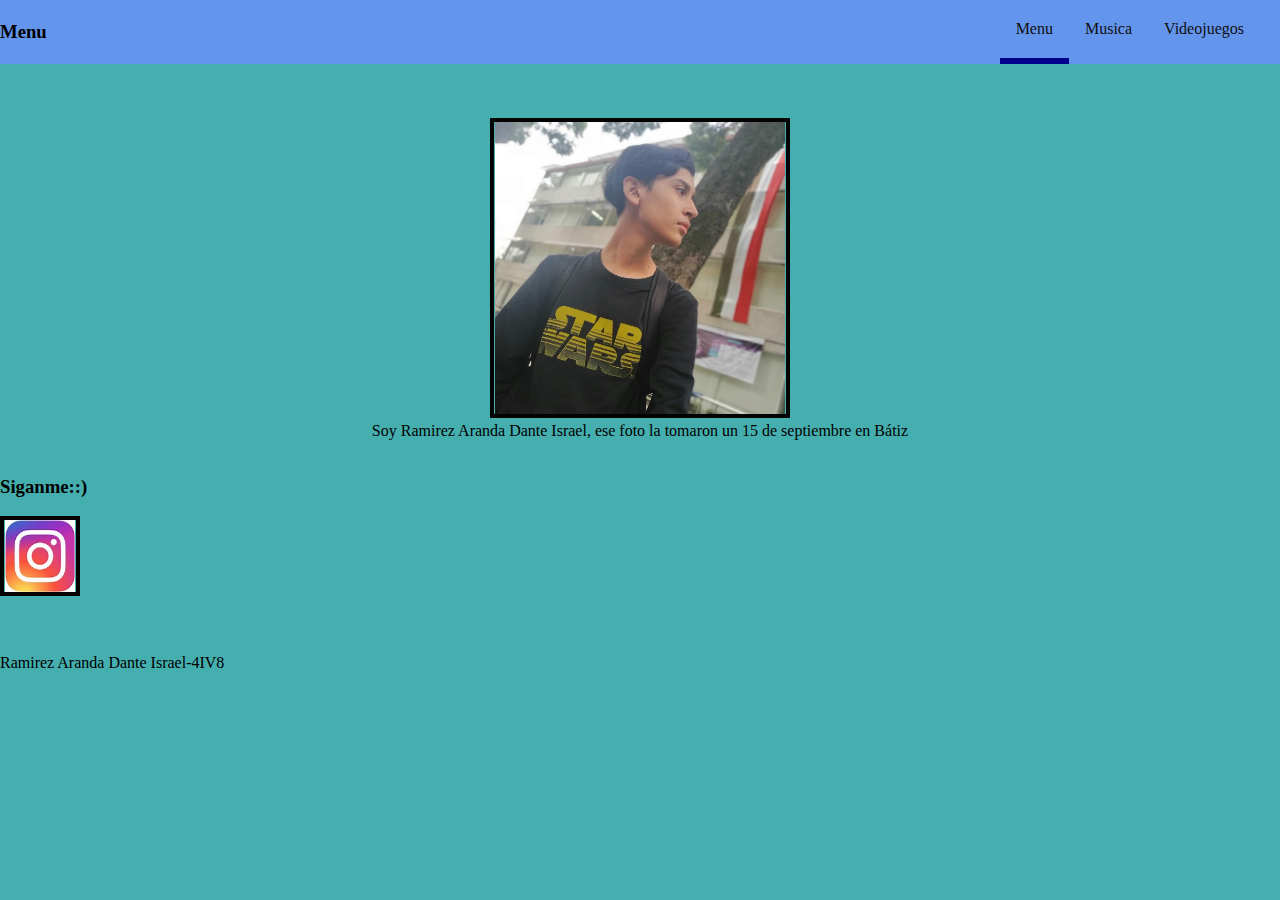
<file: index.html>
<!DOCTYPE html>
<html lang="en">
<head>
    <meta charset="UTF-8">
    <meta http-equiv="X-UA-Compatible" content="IE=edge">
    <meta name="viewport" content="width=device-width, initial-scale=1.0">
    <title>Tarea</title>
    <link rel="stylesheet" href="CSS/estilo.css">
</head>
<body>
   <header>
    <nav>
        <h3><center>Menu</center></h3>
        <div class="inicio">
            <div class="links">
                <a href="index.html" class="active"> Menu</a>
                <a href="Musica.html">Musica</a>
                <a href="Videojuegos.html"> Videojuegos</a>
            </div>
        </div>
    </nav>
   </header>


        <br>
        <br>
        <br>
        <center><img src="IMG/2.jpg" width="300 px" height="300 px"><p>Soy Ramirez Aranda Dante Israel, ese foto la tomaron un 15 de septiembre en Bátiz</p></center>
        <br>
        <br>
        <div>
            <h3>Siganme::)</h3>
            <br>
            <u>
                <li><a href="https://www.instagram.com/dante_arandaa/"><img src="IMG/ins.jpg" width="80px" height="80px"></a></li>
            </u>
        </div>
        <br>
        <br>
        <br>        
        <footer>Ramirez Aranda Dante Israel-4IV8</footer>
        <audio autoplay><source src="Audiio/2021-03-25 05-42-05.mp3"></audio>
</body>
</html>
</file>
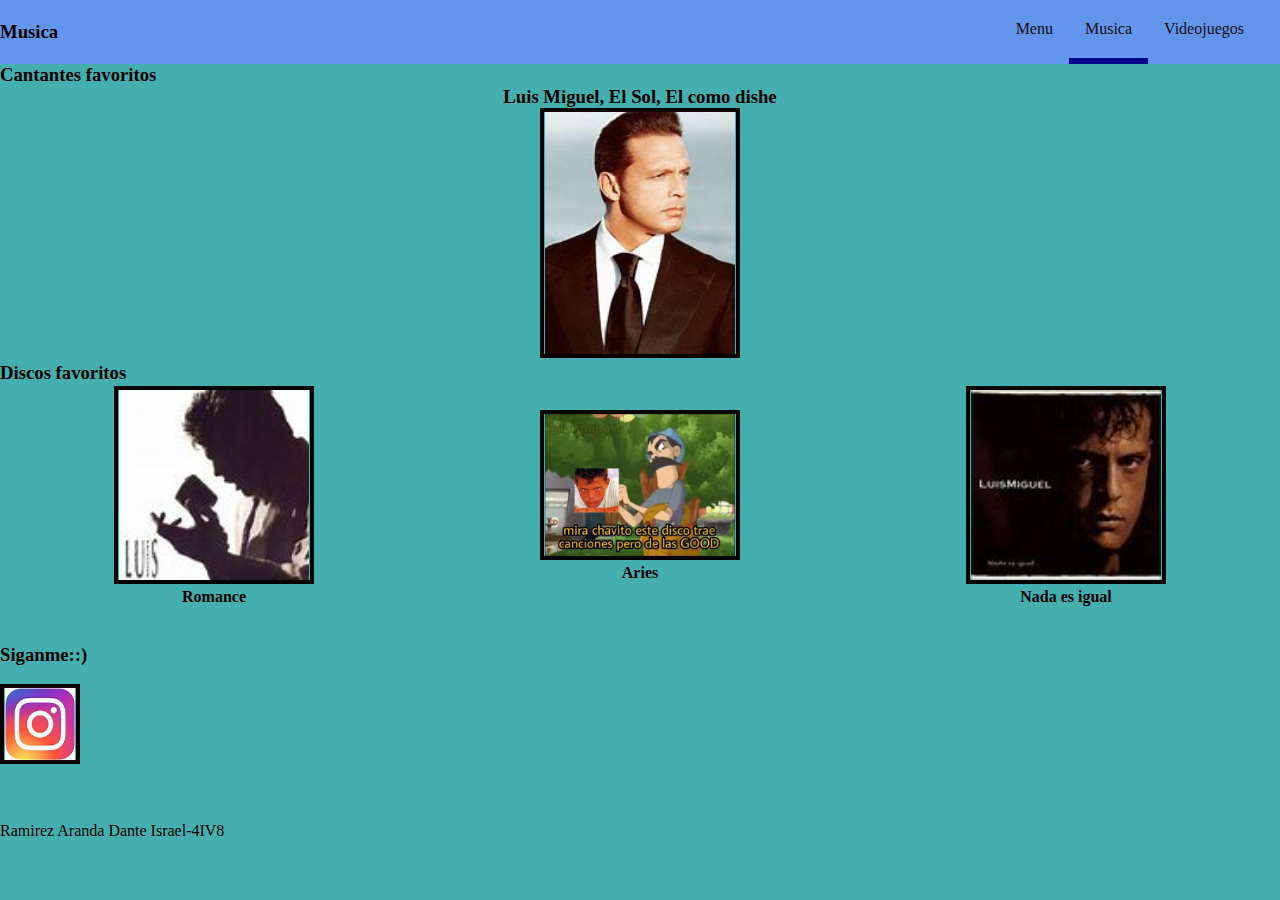
<file: Musica.html>
<!DOCTYPE html>
<html lang="en">
<head>
    <meta charset="UTF-8">
    <meta http-equiv="X-UA-Compatible" content="IE=edge">
    <meta name="viewport" content="width=g, initial-scale=1.0">
    <title>Document</title>
    <link rel="stylesheet" href="CSS/estilo.css">

</head>
<body>
    <header>
        <nav>
            <h3><center>Musica</center></h3>
            <div class="inicio">
                <div class="links">
                    <a href="index.html">Menu</a>
                    <a href="Musica.html" class="active">Musica</a>
                    <a href="Videojuegos.html"> Videojuegos</a>
                </div>
            </div>
        </nav>
       </header>
    <h3>Cantantes favoritos </h3>
    <h3><center>Luis Miguel, El Sol, El como dishe</center></h3>
    <table>
        <tr><center><img src="IMG/OIP.jpg" width="200 px" height="250 px"></center></tr>
    </table>
    
    <nav>
        <h3>Discos favoritos</h3>
        <table style="width: 100%">
            <th style="33%"><img src="IMG/3.jpg" width="200 px height=300 px"><p>Romance</p></th>
            <th style="33%"><img src="IMG/1.jpg" width="200 px height=300 px"><p>Aries</p></th>
            <th style="33%"><img src="IMG/4.jpg" width="200 px height=300 px"><p>Nada es igual</p></th>

        </table>
    
    </nav>
    <div>
        <br>
        <br>
        <h3>Siganme::)</h3>
        <br>
        <u>
            <li><a href="https://www.instagram.com/dante_arandaa/"><img src="IMG/ins.jpg" width="80px" height="80px"></a></li>
        </u>
    </div>
    <br>
    <br>
    <br>
    <footer>Ramirez Aranda Dante Israel-4IV8</footer>
    <audio autoplay><source src="Audiio/2021-03-25 05-42-05.mp3"></audio>

</body>
</html>
</file>
<file: CSS/estilo.css>
*{
    margin: 0;
    padding: 0;
    box-sizing: border-box;
    font-family: "Lexend Deca";
}
header{
    background: #6495ed;
}
body{
    background-color: rgb(69, 175, 175);
}

img {
    border: 4px solid rgb(3, 3, 3);
    padding: 0px 1px;
}

video{
    border: 4px solid rgb(3, 3, 3);
    padding: 0px 1px;
}

header nav{
    display: flex;
    flex-direction: row;
    justify-content: space-between;
    align-items: center;
}
header nav .inicio{
    display: flex;
    flex-direction: row;
    justify-content: space-between;
    align-items: center;
    padding: 0px 20px;
}
header nav .inicio .links{
    display: flex ;
}
header nav .inicio .links a{
    padding: 20px 16px;
    color: rgb(15, 15, 15);
    text-decoration: none;
    border-bottom:6px solid transparent;
    transition: border .3s ease;
}

header nav .inicio .links a:hover{
    border-bottom-color: darkblue;

}

header nav .inicio .links a.active{
    border-bottom-color: darkblue;
}
</file>
